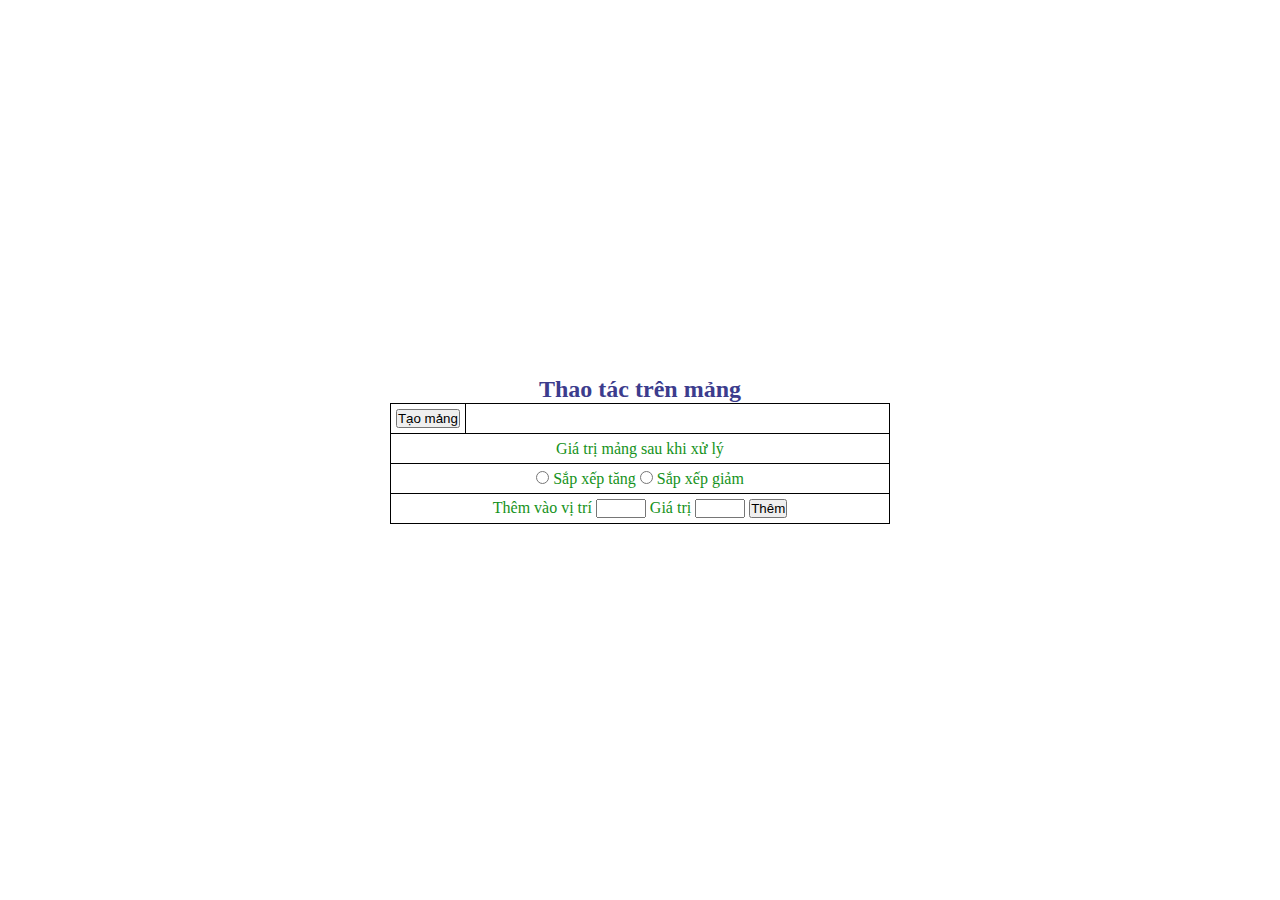
<file: Yêu cầu 02/index.html>
<!DOCTYPE html>
<html lang="en">
<head>
	<meta charset="UTF-8">
	<meta name="viewport" content="width=device-width, initial-scale=1.0">
	<title>Sử dụng đối tượng array</title>
	<link rel="stylesheet" href="css/main.css">
</head>
<body>
	<main>
		<div class="content">
			<h2>Thao tác trên mảng</h2>
			<table>
				<tr>
					<td style="width: 15%; text-align: center;"><button class="btn_cre">Tạo mảng</button></td>
					<td class="show_array" style="text-align: center;"></td>
				</tr>
				<tr>
					<td colspan="2" class="result" style="text-align: center;">Giá trị mảng sau khi xử lý</td>
				</tr>
				<tr style="text-align: center;">
					<td colspan="2">
						<input type="radio" id="sort_to_max" name="radio_sort" value="MAX"> Sắp xếp tăng
						<input type="radio" id="sort_to_min" name="radio_sort" value="MIN"> Sắp xếp giảm
					</td>
				</tr>
				<tr>
					<td colspan="2" style="text-align: center;">
						Thêm vào vị trí <input class="index_add" type="text" style="width: 50px;"> 
						Giá trị <input class="value_add" type="text" style="width: 50px;"> 
						<button class="btn_sub">Thêm</button>
					</td>
				</tr>
			</table>
		</div>
	</main>
	<script src="js/script.js"></script>
</body>
</html>
</file>
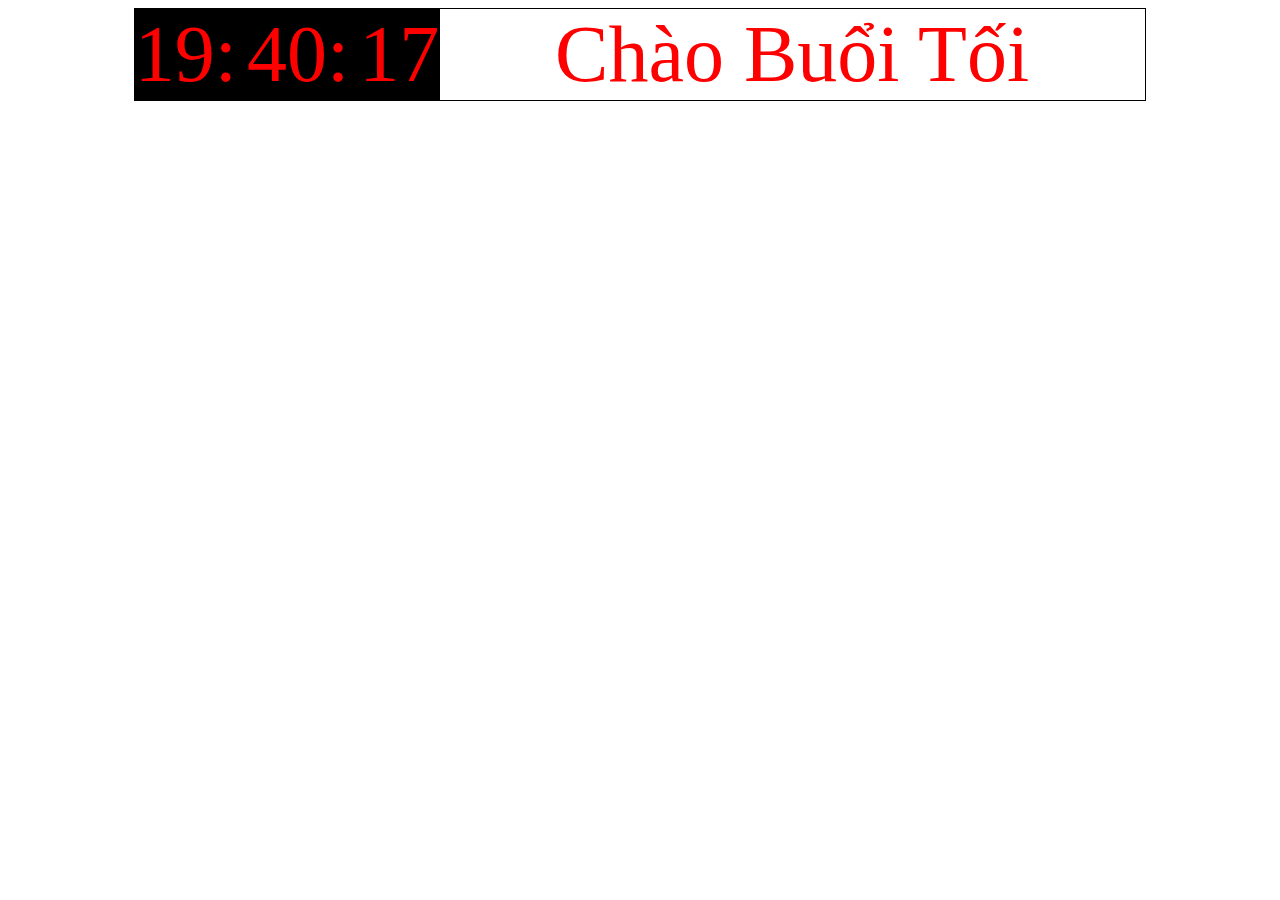
<file: Yêu cầu 03/yc3.html>
<!DOCTYPE html>
 <html lang="en">
 <head>
     <meta charset="UTF-8">
     <meta name="viewport" content="width=device-width, initial-scale=1.0">
     <meta http-equiv="X-UA-Compatible" content="ie=edge">
     <title>Lời chúc</title>
     <link href="https://fonts.googleapis.com/css?family=Open+Sans&display=swap" rel="stylesheet">
     <link rel="stylesheet" href="yc3.css">
 </head>
 <body>
     <div class="container">
        <div id="dongho">
            <div id="thoigian">
                <div>
                    <span id="gio">00</span><span>:</span>
                </div>
                <div>
                      <span id="phut">00</span><span>:</span>
                </div>
                <div>
                    <span id="giay">00</span>
                </div>
            </div>
        </div>
        <div class="loichuc">
           
        </div>
     </div>
     
     <script src="yc3.js"></script>
 </body>
 </html>
</file>
<file: Yêu cầu 02/css/main.css>
*{
	padding: 0;
	margin: 0;
	box-sizing: border-box;
	text-decoration: none;

}

main{
	height: 100vh;
	display: flex;
	justify-content: center;
	align-items: center;
	color: rgb(60, 60, 141);
}

.content{
	display: flex;
	flex-direction: column;
	align-items: center;
}

table, tr, td{
	border: 0.5px solid #000;
}

table{
	width: 500px;
	border-collapse: collapse;
}

tr, td{
	height: 30px;
	color: rgb(21, 146, 32);
}
</file>
<file: Yêu cầu 03/yc3.css>
.container{
    display: flex;
    justify-content: center;
    width: 80%;
    margin: auto;
}
#thoigian{
    display: flex;
    justify-content: center;
    margin: auto;
}
#dongho{
    width: 30%;
    border: 1px solid black;
    border-right: none;
    background-color: black;
}
.loichuc{
    width: 70%;
    border: 1px solid black;
    text-align: center;
    color:red;
    font-size: 5rem;
    animation:lc 1s infinite ;
}
@keyframes lc {
    from {
        color:red;
    }
    to {
        color:black;
    }
}
#dongho #thoigian div{
    position: relative;
    margin: 0 5px;
}
#dongho #thoigian div span{
    position: relative;
    color: red;
    width:200px;
    height: 160px;
    font-weight: 300;
    align-items: center;
    font-size: 5rem;
    z-index:3;
}
</file>
